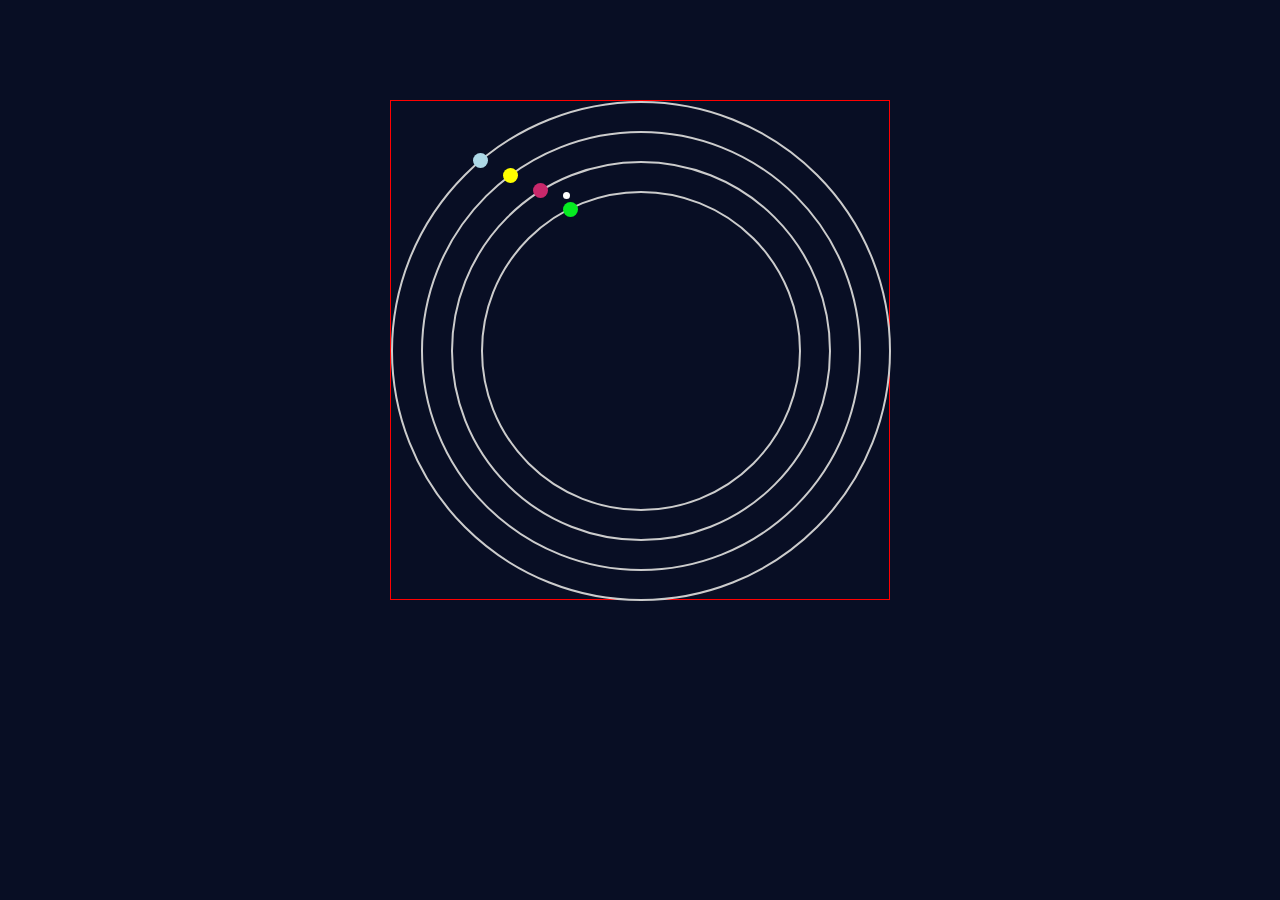
<file: 28-7-25 Animation&rotate/index.html>
<!DOCTYPE html>
<html lang="en">
<head>
    <meta charset="UTF-8">
    <meta name="viewport" content="width=device-width, initial-scale=1.0">
    <title>Animation&rotate</title>
    <link rel="stylesheet" href="style.css">
</head>
<body>
    <div class="main">
        <div class="part_1">
            <div class="part1Dot"></div>
        </div>   
        <div class="part_2">
            <div class="parts2Dot"></div>
        </div>
        <div class="part_3">
            <div class="parts3Dot"></div>
        </div>
        <div class="part_4">
            <div class="parts4Dot">
                <div class="whitedots"></div>
            </div>
        </div>
    </div>
</body>
</html>
</file>
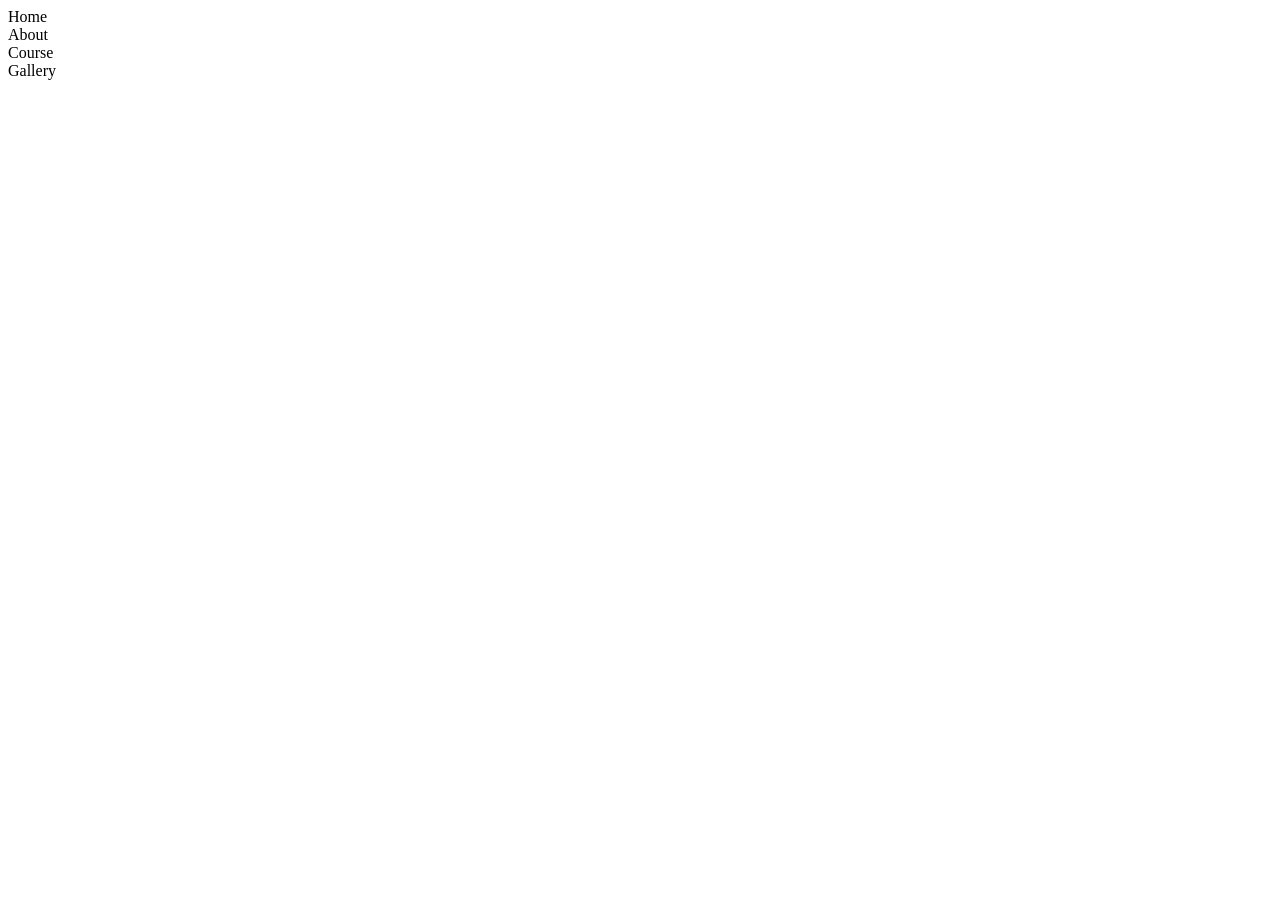
<file: Day4/index.html>
<!DOCTYPE html>
<html lang="en">
<head>
    <meta charset="UTF-8">
    <meta name="viewport" content="width=device-width, initial-scale=1.0">
    <title>Div Example</title>
</head>
<body>
    <div>
        <div>
            <div>Home</div>
            <div>About</div>
        </div>
        <div>
            <div>Course</div>
            <div>Gallery</div>
        </div>
    </div>
</body>
</html>
</file>
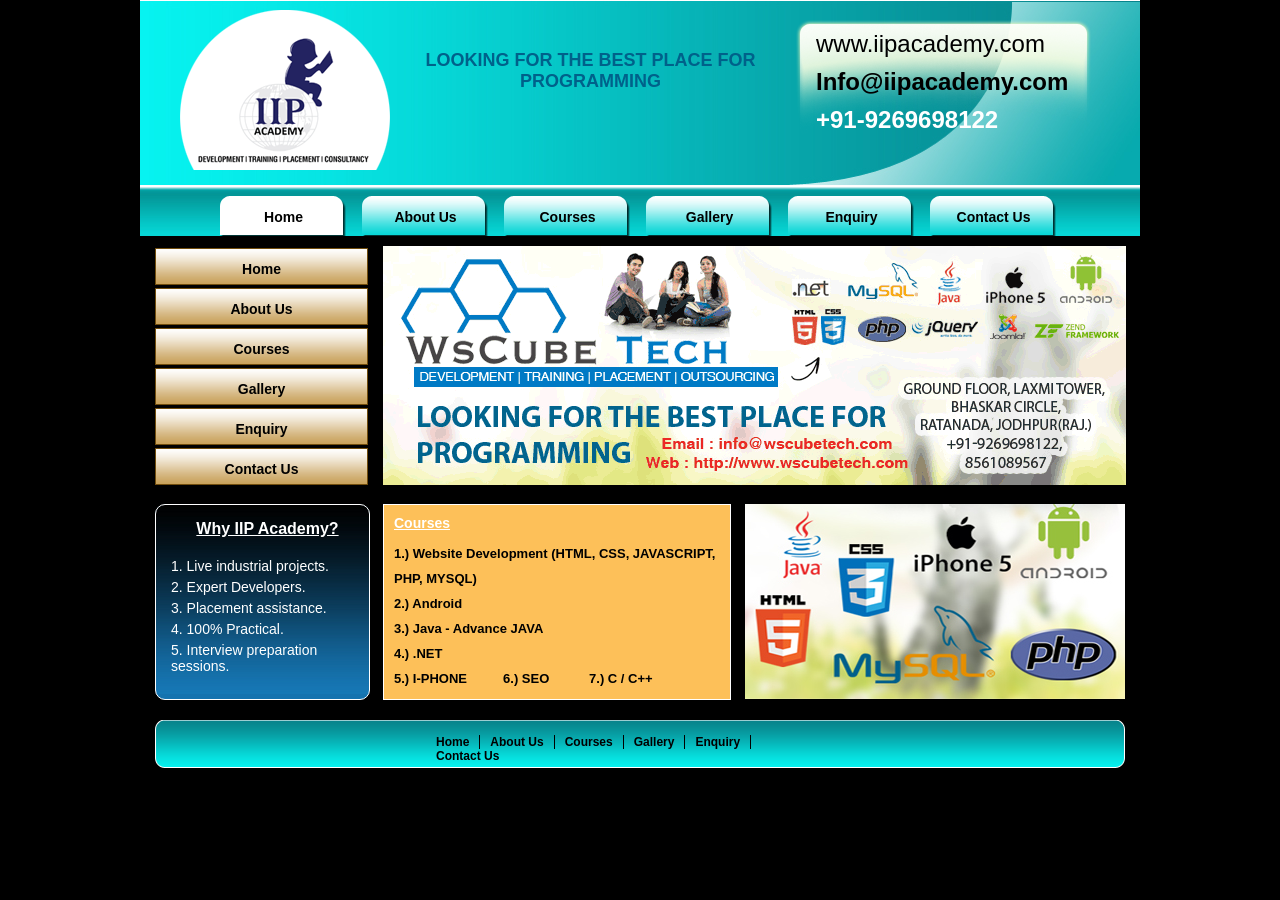
<file: iipacademy_static1st website/index.html>
<!DOCTYPE html PUBLIC "-//W3C//DTD XHTML 1.0 Transitional//EN" "http://www.w3.org/TR/xhtml1/DTD/xhtml1-transitional.dtd">
<html xmlns="http://www.w3.org/1999/xhtml">
<head>
<meta http-equiv="Content-Type" content="text/html; charset=utf-8" />
<title>IIP Academy</title>
<link rel="stylesheet" type="text/css" href="css/style.css" />
</head>

<body style="color:#FFFFFF">
<div class="maindiv">
    <div class="header">
    	<div class="logo"><a href="index.html"><img src="images/logo.png" width="210" height="160" /></a></div>
        <div class="sitename">Looking for the Best Place for Programming</div>
        <div class="headercontact">
        	<div class="websitename"><a href="http://www.iipacademy.com" target="_blank">www.iipacademy.com</a></div>
            <div class="mailid"><a href="http://www.iipacademy.com" target="_blank">Info@iipacademy.com</a></div>
            <div class="poneno">+91-9269698122</div>
        </div>
    </div>
    <div class="menubardiv">
    	<div class="menuitemactive"> <a href="index.html">Home</a></div>
        <div class="menuitem"> <a href="aboutus.html">About Us </a></div>
        <div class="menuitem"> <a href="courses.html">Courses</a></div>
        <div class="menuitem"> <a href="gallery.html">Gallery </a></div>
        <div class="menuitem"> <a href="enquiry.html">Enquiry </a></div>
        <div class="menuitem"> <a href="contactus.html">Contact Us </a></div>
    </div>
    <div class="maincontent">
    	<div class="leftdiv">
        	<div class="leftmenuitem"><a href="index.html">Home</a></div>
            <div class="leftmenuitem"><a href="aboutus.html">About Us</a></div>
            <div class="leftmenuitem"><a href="courses.html">Courses</a></div>
            <div class="leftmenuitem"><a href="gallery.html">Gallery</a></div>
            <div class="leftmenuitem"><a href="enquiry.html">Enquiry</a></div>
            <div class="leftmenuitem"><a href="contactus.html">Contact Us </a></div>
        </div>
        <div class="rightdiv" style="float:left; margin-left:15px">
			<a href="http://wscubetech.com" target="_blank">
				<img src="images/banner.gif" width="743" height="239" />
			</a>
		</div>
    </div>
    <div style="clear:both">&nbsp;</div>
    <div class="maincontent1">
    	<div class="whydiv">
        	<div class="whydivconent">
            	<div class="whyheading">Why IIP Academy?</div>
                <div class="whycontent">1. Live industrial projects.</div>
                <div class="whycontent">2. Expert Developers.</div>
                <div class="whycontent">3. Placement assistance.</div>
                <div class="whycontent">4. 100% Practical.</div>
                <div class="whycontent">5. Interview preparation sessions.</div>
            </div>
        </div>
        <div class="coursesmaindiv">
        	<div class="coursesheading">Courses</div>
            <div class="coursescontent">
            1.) Website Development (HTML, CSS, JAVASCRIPT, PHP, MYSQL)<br />
            2.) Android<br />
            3.) Java - Advance JAVA<br />
            4.) .NET<br />
            5.) I-PHONE &nbsp;&nbsp;&nbsp;&nbsp;&nbsp;&nbsp;&nbsp;&nbsp; 
            6.) SEO &nbsp;&nbsp;&nbsp;&nbsp; &nbsp;&nbsp;&nbsp;&nbsp; 
            7.) C / C++
            </div>
        </div>
        <div class="services">
			<a href="http://wscubetech.com" target="_blank">
			<img src="images/services.jpg" width="380" height="195" />
			</a>
		</div>
    </div>
	<div style="clear:both; height:20px"></div>
	<div class="footer_left"></div>
    <div class="footer_middle">
    	<div class="footerinner">
        	<div class="footermenu"><a href="index.html">Home</a></div>
            <div class="footermenu"><a href="aboutus.html">About Us</a></div>
            <div class="footermenu"><a href="courses.html">Courses</a></div>
            <div class="footermenu"><a href="gallery.html">Gallery</a></div>
            <div class="footermenu"><a href="enquiry.html">Enquiry</a></div>
            <div class="footermenu" style="border:none;"><a href="contactus.html">Contact Us</a></div>
        </div>
    </div>
	<div class="footer_right"></div>
    <div style="clear:both;">&nbsp;</div>
</div>
</body>
</html>
</file>
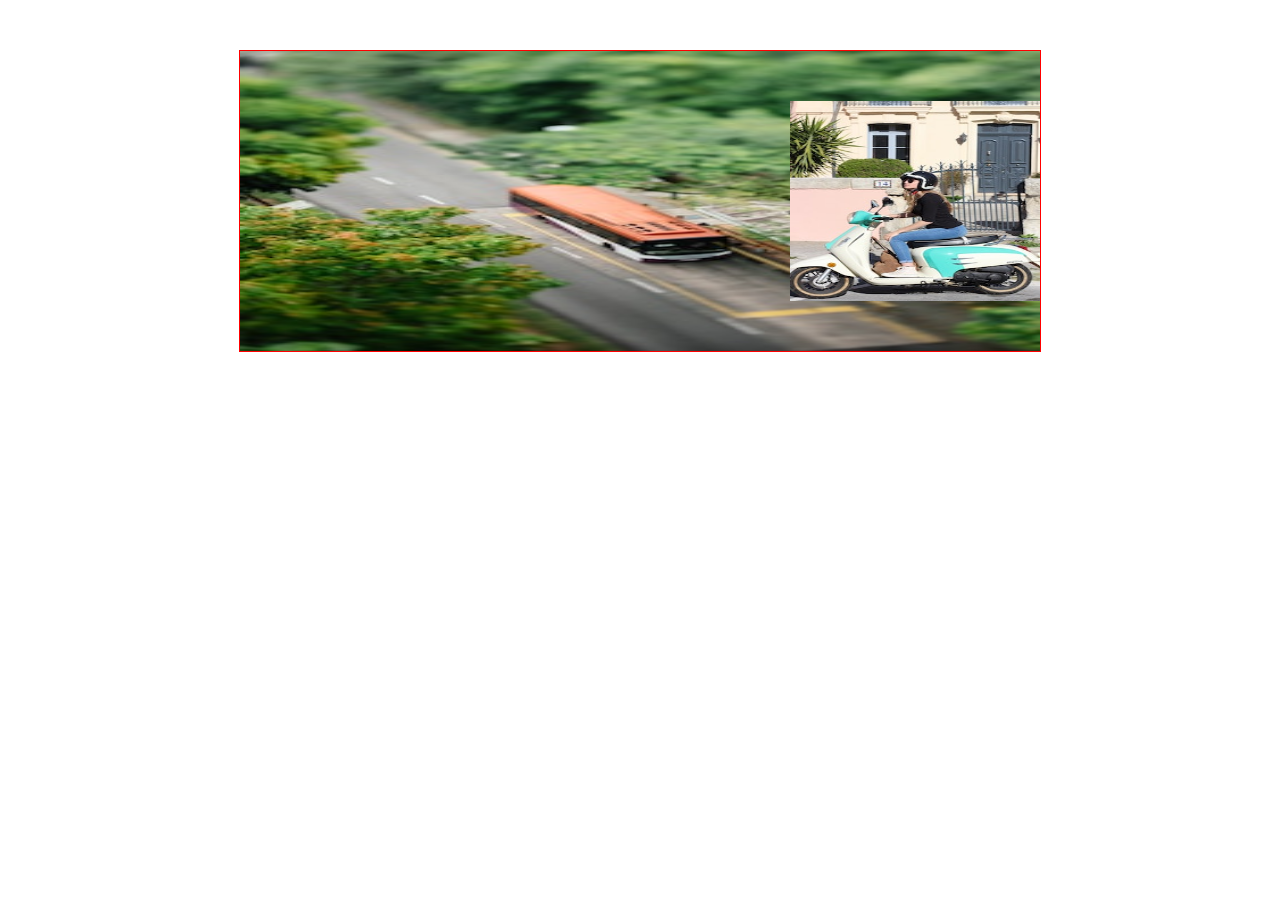
<file: Css/background_multiple_images/index.htm>
<!DOCTYPE html>
<html lang="en">
<head>
    <meta charset="UTF-8">
    <meta name="viewport" content="width=device-width, initial-scale=1.0">
    <title>Background</title>
    <style>
        *{
            padding: 0;
            margin: 0;
        }
        .main{
            width: 800px;
            height: 300px;
            border: 0.1px solid red;
            margin: 50px auto;
            background-image: url('image/gallery-tn-01.jpg'),url('image/gallery-tn-02.jpg');
            background-repeat: no-repeat,no-repeat;
            background-size: 250px 200px,800px 300px;
            background-position: center right,top left;
        }
    </style>
</head>
<body>
    <div class="main">

    </div>
</body>
</html>
</file>
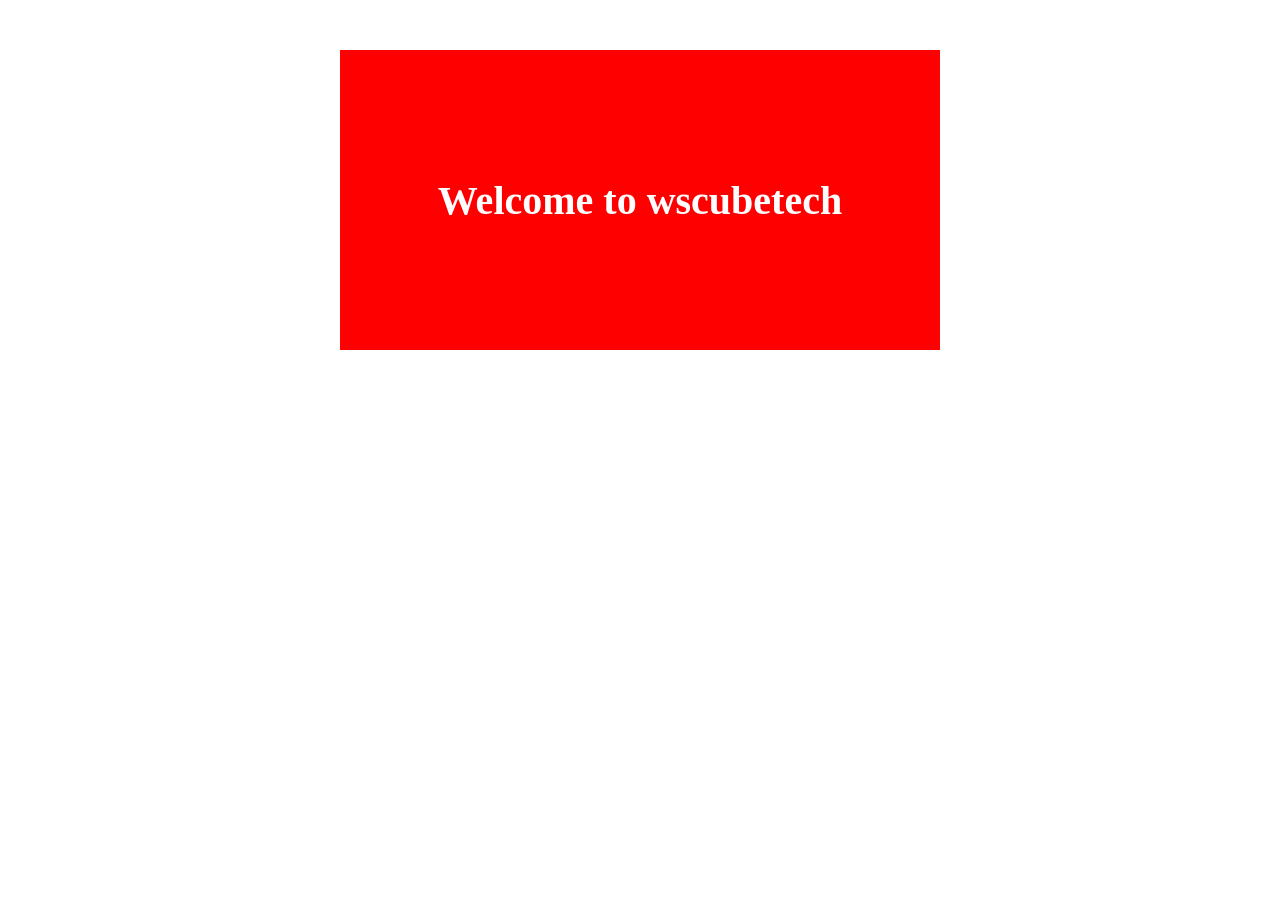
<file: Css/css3 intro, compa and features/index.html>
<!DOCTYPE html>
<html lang="en">
<head>
    <meta charset="UTF-8">
    <meta name="viewport" content="width=device-width, initial-scale=1.0">
    <title>Document</title>
    <style>
        *{
            margin: 0;
            padding: 0;
        }
        .main{
            width: 600px;
            height: 300px;
            margin: 50px auto;
            background-color: red;
            transition-duration: 2s;
            display: flex;
            align-items: center;
            font-size: 40px;
            color: white;
            font-weight: bold;
            justify-content: center;
            opacity: 1;
            -webkit-transition-duration: 5s;
            -moz-transition-duration: 5s;
        }
        .main:hover{
            background-color: aqua;
            font-size: 50px;
            /* display: none; */
            /* visibility: hidden; */
            opacity: 0;
        }
    </style>
</head>
<body>
    <div class="main">
        Welcome to wscubetech
    </div>
</body>
</html>
</file>
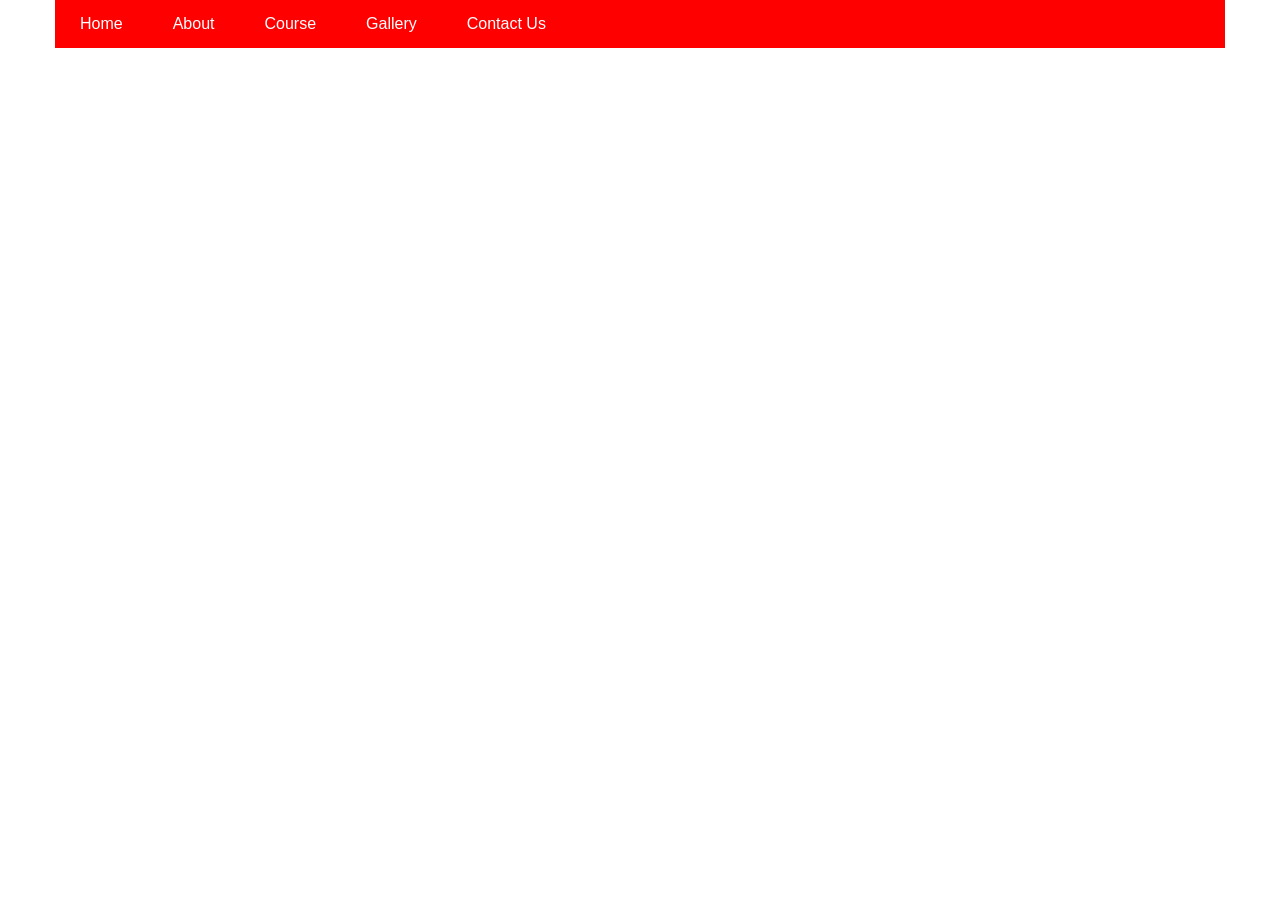
<file: Css/Dropdown_Menu/index.html>
<!DOCTYPE html>
<html lang="en">
<head>
    <meta charset="UTF-8">
    <meta name="viewport" content="width=device-width, initial-scale=1.0">
    <title>DropDown_menu</title>
    <style>
        *{
            margin: 0;
            padding: 0;
            font-family: sans-serif;
            list-style: none;
            text-decoration: none;
        }
        .menu{
            width: 1170px;
            margin: auto;
        }
        .menu>ul{
            display: flex;
            background-color: red;
        }
        .menu>ul>li{
            padding: 15px 25px;
            color: white;
            position: relative;
            cursor: pointer;
        }
        .submenu{
            position: absolute;
            background-color: rgb(50, 205, 140);
            width: 200px;
            top: 100%;
            left: 0px;
            opacity: 0;
            transition: 0.5s;
            visibility: hidden;
            transform: translateY(50px);
        }
        .submenu>li{
            padding: 10px;

        }
        .submenu>li:hover{
            background-color: rgb(111, 113, 108);
        }
         .menu>ul>li:hover .submenu {
            opacity: 1;
            visibility: visible;
            transform: translateY(0px);
         }
    </style>
</head>
<body>
    <div class="menu">
        <ul>
            <li>Home</li>
            <li>About</li>
            <li>
                Course
                <ul class="submenu">
                    <li>Mern</li>
                    <li>Js</li>
                    <li>Html</li>
                    <li>Python</li>
                </ul>
            </li>
            <li>Gallery</li>
            <li>Contact Us</li>
        </ul>
    </div>
</body>
</html>
</file>
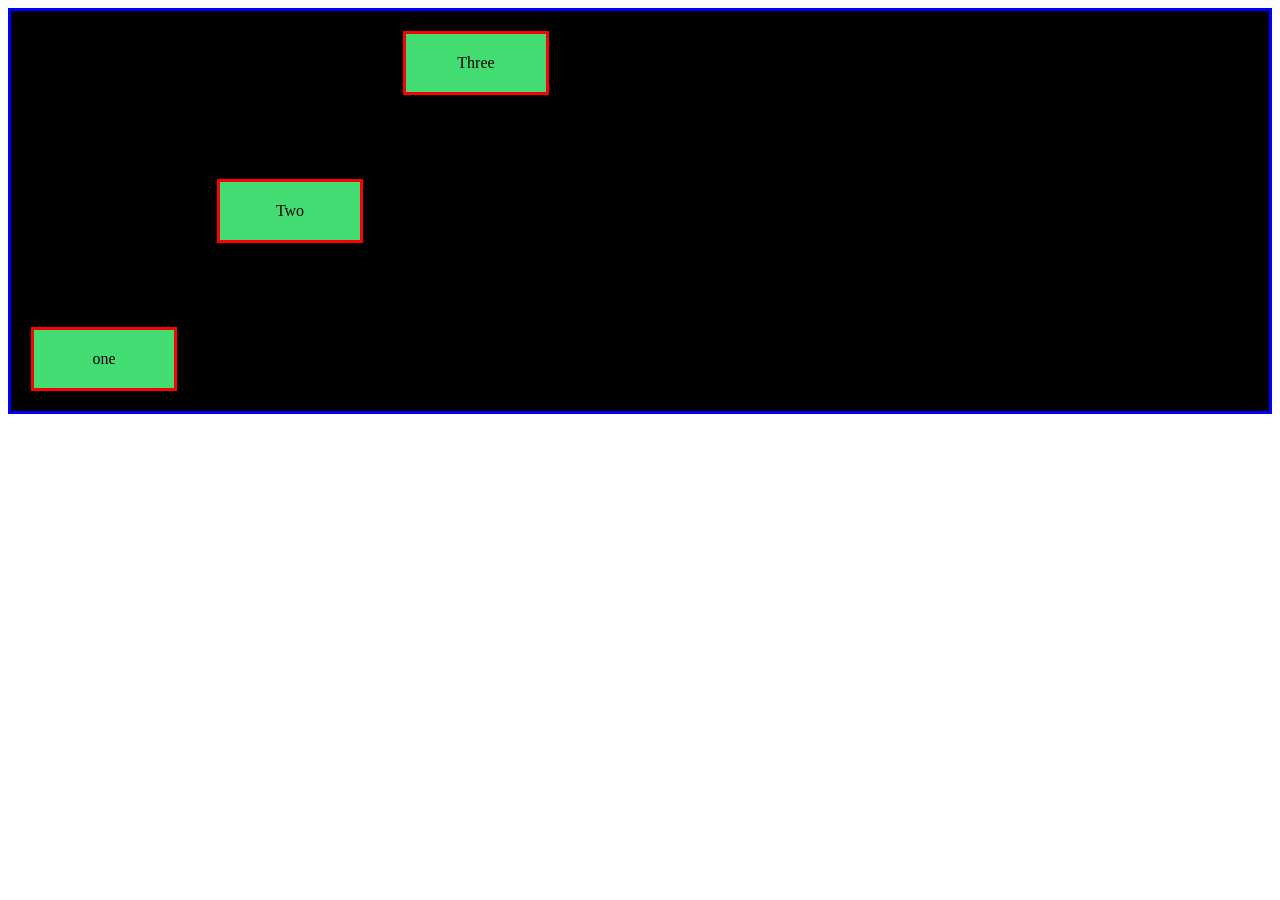
<file: Css/flexbox/index.html>
<!DOCTYPE html>
<html lang="en">
<head>
    <meta charset="UTF-8">
    <meta name="viewport" content="width=device-width, initial-scale=1.0">
    <title>Document</title>
    <link rel="stylesheet" href="style.css">
</head>
<body>
    <div class="flex-container">
        <div class="flex-child" id="one">one</div>
        <div class="flex-child" id="two">Two</div>
        <div class="flex-child" id="three">Three</div>
        <!-- <div class="flex-child">Four</div>
        <div class="flex-child">Five</div>
        <div class="flex-child">Six</div> -->
        <!-- <div class="flex-child">Seven</div>
        <div class="flex-child">Eight</div> -->
    </div>
</body>
</html>
</file>
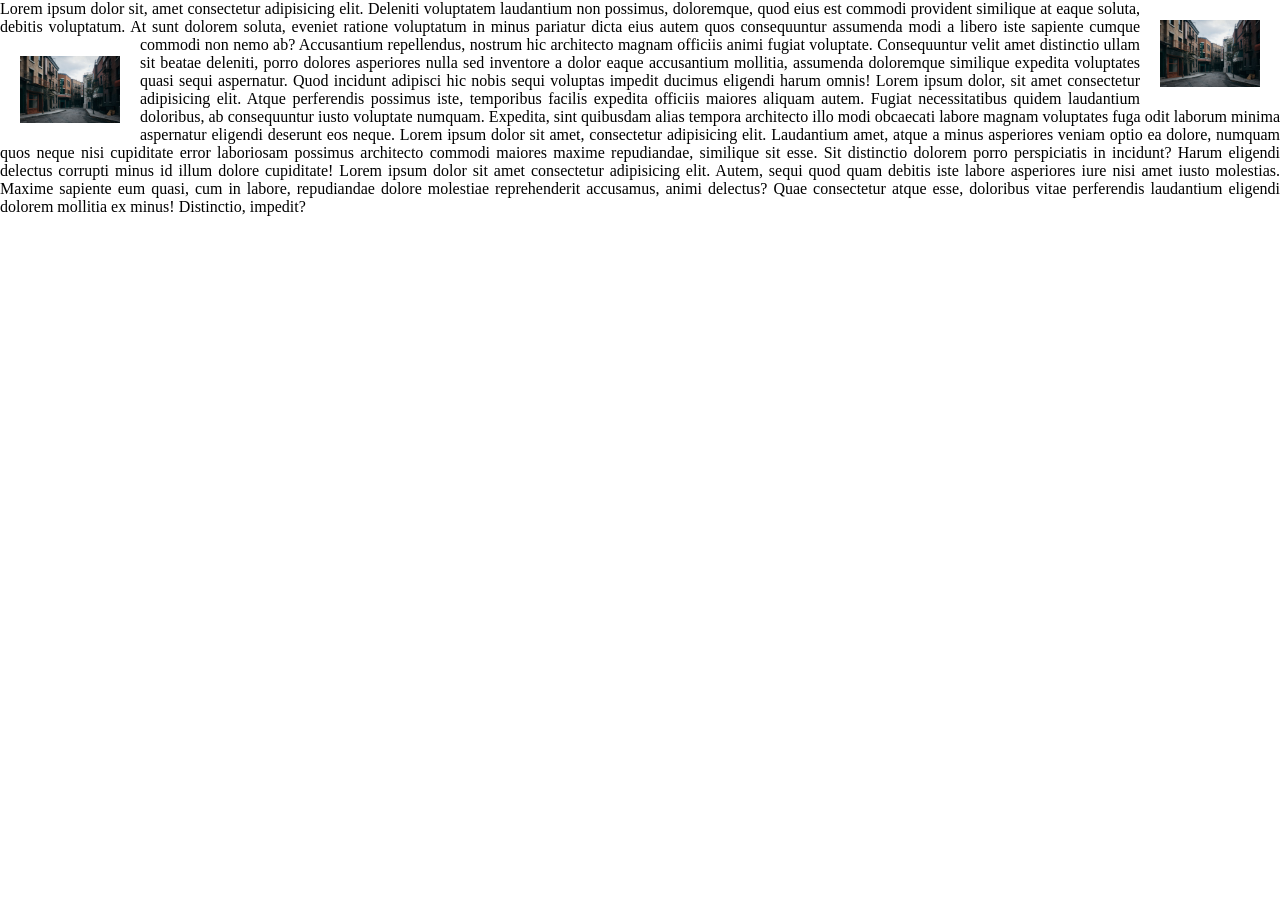
<file: Css/float&clear/index.html>
<!DOCTYPE html>
<html lang="en">
<head>
    <meta charset="UTF-8">
    <meta name="viewport" content="width=device-width, initial-scale=1.0">
    <title>Float & Clear</title>
    <style>
        *{
            margin: 0;
            padding: 0;
        }
        img{
            width: 100px;
            height: auto;
            padding: 20px;
        }
        #img1{
            float: right;
        }
        #img2{
            float: left;
        
        }
        p{
            text-align: justify;
        }
    </style>
</head>
<body>
    <p><img src="image/the-town-01.jpg" alt="" id="img1">Lorem ipsum dolor sit, amet consectetur adipisicing elit. Deleniti voluptatem laudantium non possimus, doloremque, quod eius est commodi provident similique at eaque soluta, debitis voluptatum. At sunt dolorem soluta, eveniet ratione voluptatum in minus pariatur dicta eius autem quos consequuntur assumenda modi a libero iste sapiente cumque commodi non nemo ab? Accusantium repellendus, nostrum hic architecto magnam officiis animi fugiat voluptate. Consequuntur velit<img src="image/the-town-01.jpg" alt="" id="img2"> amet distinctio ullam sit beatae deleniti, porro dolores asperiores nulla sed inventore a dolor eaque accusantium mollitia, assumenda doloremque similique expedita voluptates quasi sequi aspernatur. Quod incidunt adipisci hic nobis sequi voluptas impedit ducimus eligendi harum omnis! Lorem ipsum dolor, sit amet consectetur adipisicing elit. Atque perferendis possimus iste, temporibus facilis expedita officiis maiores aliquam autem. Fugiat necessitatibus quidem laudantium doloribus, ab consequuntur iusto voluptate numquam. Expedita, sint quibusdam alias tempora architecto illo modi obcaecati labore magnam voluptates fuga odit laborum minima aspernatur eligendi deserunt eos neque. Lorem ipsum dolor sit amet, consectetur adipisicing elit. Laudantium amet, atque a minus asperiores veniam optio ea dolore, numquam quos neque nisi cupiditate error laboriosam possimus architecto commodi maiores maxime repudiandae, similique sit esse. Sit distinctio dolorem porro perspiciatis in incidunt? Harum eligendi delectus corrupti minus id illum dolore cupiditate! Lorem ipsum dolor sit amet consectetur adipisicing elit. Autem, sequi quod quam debitis iste labore asperiores iure nisi amet iusto molestias. Maxime sapiente eum quasi, cum in labore, repudiandae dolore molestiae reprehenderit accusamus, animi delectus? Quae consectetur atque esse, doloribus vitae perferendis laudantium eligendi dolorem mollitia ex minus! Distinctio, impedit?</p>
</body>
</html>
</file>
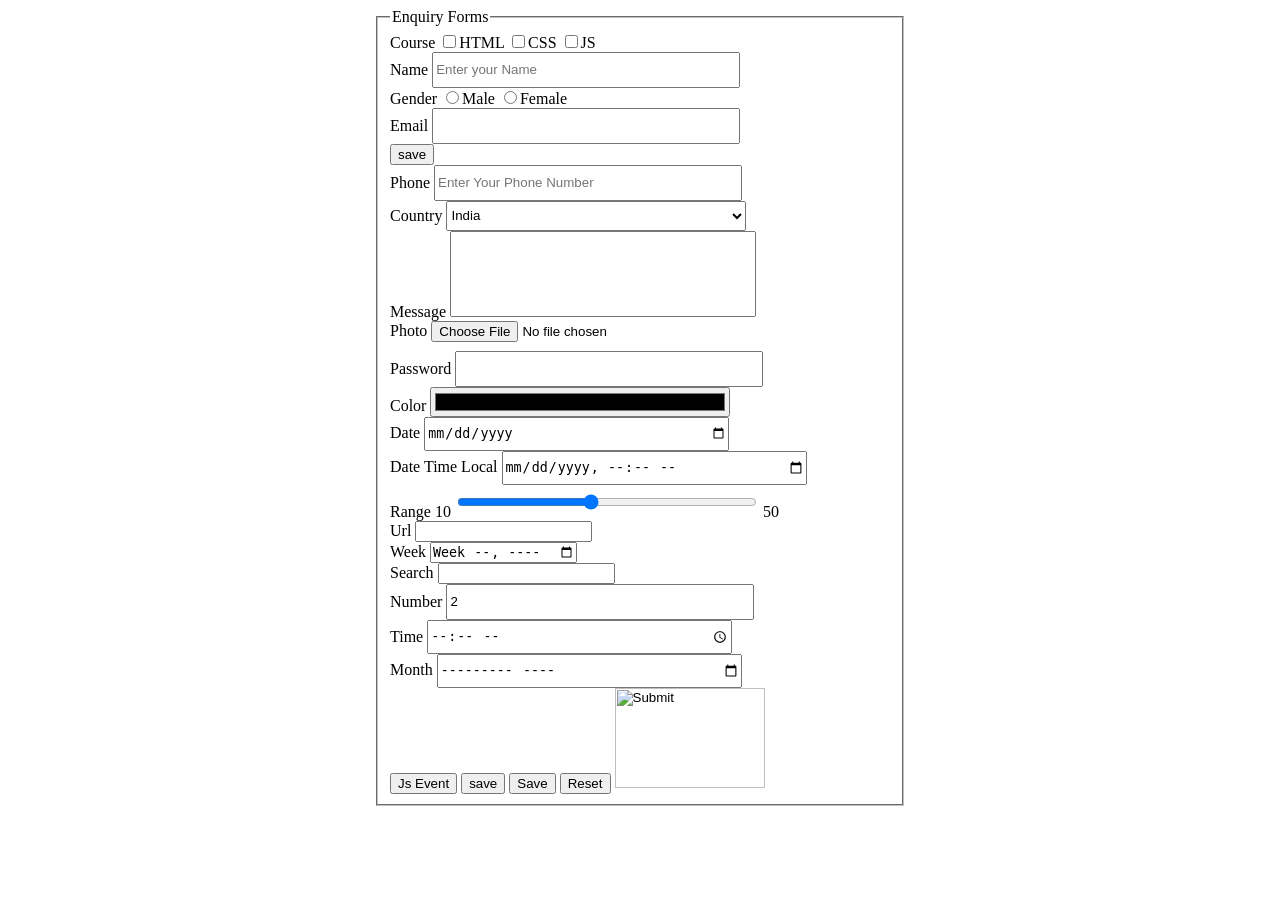
<file: Css/forms/index.html>
<!DOCTYPE html>
<html lang="en">
<head>
    <meta charset="UTF-8">
    <meta name="viewport" content="width=device-width, initial-scale=1.0">
    <title>Document</title>
    <link rel="stylesheet" href="./style.css">
</head>
<body>
    <form>
        <fieldset class="mainouter">
        <legend>Enquiry Forms</legend>
        <input type="hidden" value="wsform" name="formtype">
        <div>
            <label for="">Course</label>
            <input type="checkbox" value="html">HTML
            <input type="checkbox" value="css">CSS
            <input type="checkbox" value="js">JS


        </div>
        <div>
            <label for="">Name</label>
            <input type="text" required name="" placeholder="Enter your Name" class="inputtag" pattern="[a-zA-Z ]{2,30}">
        </div>
        <div>
            <label for="">Gender</label>
            <input type="radio" name="gender" value="male">Male
            <input type="radio" name="gender" value="male">Female
        </div>
         <div>
            <label for="">Email</label>
            <input type="Email" name="" class="inputtag">
        </div>
        <div>
            <input type="submit" value="save">
        </div>
         <div>
            <label for="">Phone</label>
            <input type="tel" pattern="[0-9]{10}" name="" placeholder="Enter Your Phone Number" class="inputtag">
        </div>
          <div>
            <label>Country</label>
            <!-- <select class="inputtag">
                <option>Select States</option>
                <optgroup label="India">
                    <option>Up</option>
                    <option>Bihar</option>
                    <option>Jharkhand</option>
                </optgroup>
                <option>Usa</option>
                <option>Pakistan</option>
                <option>China</option>
                <option>Canada</option>
                <option>SriLanka</option>
                <option>Japan</option>
            </select> -->

            <select class="inputtag">
                <option>India</option>
                <option>America</option>
                <option>China</option>
            </select>
        </div>
        <div>
            <label>Message</label>
            <textarea class="textarea"></textarea>
        </div>
        <div>
            <label for="">Photo</label>
            <input type="file" class="inputtag">
        </div>
        <div>
            <label for="">Password</label>
            <input type="password" class="inputtag">
        </div>
        <div>
            <label for="">Color</label>
            <input type="color" class="inputtag">
        </div>
        <div>
            <label for="">Date</label>
            <input type="Date" class="inputtag">
        </div>
        <div>
            <label for="">Date Time Local</label>
            <input type="datetime-local" class="inputtag">
        </div>
        <div>
            <label for="">Range</label>
            10
            <input type="range" class="inputtag" min="10" max="100" value="50">
            50
        </div>
         <div>
            <label for="">Url</label>
            <input type="url">
        </div>
         <div>
            <label for="">Week</label>
            <input type="week">
        </div>
        <div>
            <label for="">Search</label>
            <input type="search">
        </div>
          <div>
            <label for="">Number</label>
            <input type="number"min='1' max='4' class="inputtag" value="2">
        </div>
        <div>
            <label for=""> Time</label>
            <input type="Time" class="inputtag">
        </div>
        <div>
            <label for="">Month</label>
            <input type="Month" class="inputtag">
        </div>
        <div>
            <input type="button" value="Js Event">
            <input type="submit" value="save">
            <button type="save">Save</button>
            <button type="Reset">Reset</button>
            <input type="image" src="https://www.wscubetech.com/_next/image?url=https%3A%2F%2Fdeen3evddmddt.cloudfront.net%2Fimages%2Fcenters%2Fcampus-gallary-img-18.webp&w=256&q=75" width="150" height="100">
        </div>
      
        </fieldset>
    </form>
</body>
</html>
</file>
<file: 28-7-25 Animation&rotate/style.css>
*{
    box-sizing: border-box;
}
body{
    background-color: #080E24
}
@keyframes rotatediv{
    from{
        transform: rotate(0deg);
    }
    to{
        transform: rotate(360deg);
    }
}
.main{
    width: 500px;
    height: 500px;
    margin: 100px auto;
    position: relative;
    border: 1px solid red;
}
.part_1{
    width: 500px;
    height: 500px;
    border-radius: 50%;
    border: 2px solid #ccc;
    position: relative;
    animation:rotatediv 20s 0s infinite linear
    
}
.part1Dot{
    width: 15px;
    height: 15px;
    background: lightblue;
    border-radius: 50%;
    position: absolute;
    top: 50px;
    left: 80px;
}
.part_2{
    width: 440px;
    height: 440px;
    border-radius: 50%;
    border: 2px solid #ccc;
    position: absolute;
    left: 30px;
    top: 30px;
    animation:rotatediv 16s  infinite linear
}
.parts2Dot{
    width: 15px;
    height: 15px;
    background: yellow;
    border-radius: 50%;
    position: absolute;
    top: 35px;
    left: 80px;
}

.part_3{
    width: 380px;
    height: 380px;
    border-radius: 50%;
    border: 2px solid #ccc;
    position: absolute;
    left: 60px;
    top: 60px;
    animation:rotatediv 10s  infinite linear
}
.parts3Dot{
    width: 15px;
    height: 15px;
    background: rgb(201, 40, 107);
    border-radius: 50%;
    position: absolute;
    top: 20px;
    left: 80px;
}

.part_4{
    width: 320px;
    height: 320px;
    border-radius: 50%;
    border: 2px solid #ccc;
    position: absolute;
    left: 90px;
    top: 90px;
    animation:rotatediv 8s  infinite linear
}
.parts4Dot{
    width: 15px;
    height: 15px;
    background: rgb(6, 235, 33);
    border-radius: 50%;
    position: absolute;
    top: 9px;
    left: 80px;
    animation:rotatediv 3s  infinite linear
}
.whitedots{
    width: 7px;
    height: 7px;
    background: white;
    border-radius: 50%;
    position: absolute;
    top: -10px;
}
</file>
<file: iipacademy_static1st website/css/style.css>
body
{
	margin:0px;
	padding:0px;
	background:#000;
}
img
{
border:none;
}
.maindiv
{
	width:1000px;
	margin:0px auto;
}
.header
{
	background:url(../images/headerbg.jpg) no-repeat;
	width:1000px;
	height:176px;
	padding-top:10px;
}
.logo
{
	float:left;
	width:210px;
	margin-left:40px;
	margin-right:30px;
}
.sitename
{
	font-family:Arial, Helvetica, sans-serif;
	color:#00618a;
	font-size:18px;
	text-transform:uppercase;
	font-weight:bold;
	width:341px;
	float:left;
	text-align:center;
	margin-top:40px;
	margin-right:35px;
}
.headercontact
{
	background:url(../images/topcontactbg.png) no-repeat;
	width:296px;
	float:left;
	margin-top:10px;
	padding-top:10px;
}
.websitename
{
	font-family:Arial, Helvetica, sans-serif;
	font-size:24px;
	margin-left:20px;
	color:#000;
	margin-bottom:10px;
}
.websitename a {
	color:#000;
	text-decoration:none;
}
.mailid
{
	font-family:Arial, Helvetica, sans-serif;
	font-size:24px;
	font-weight:bold;
	margin-left:20px;
	color:#000;
	margin-bottom:10px;
}
.mailid a{
	color:#000;
	text-decoration:none;
}
.poneno
{
	color:#FFF;
	font-family:Arial, Helvetica, sans-serif;
	font-size:24px;
	font-weight:bold;
	margin-left:20px;
	margin-bottom:10px;
}
.menubardiv
{
	background:url(../images/menubg.jpg) repeat-x;
	height:40px;
	padding-top:10px;
	padding-left:80px;
	margin-bottom:10px;
}
.menuitem
{
	background:url(../images/menubackground.png) no-repeat;
	width:127px;
	height:44px;
	text-align:center;
	margin-right:15px;
	float:left;
	font-family:Arial, Helvetica, sans-serif;
	font-size:14px;
	font-weight:bold;
}
.menuitem a
{
	text-decoration:none;
	color:#000;
	width:127px;
	height:31px;
	float:left;
	padding:13px 0px 0px 0px;
}
.menuitem:hover
{
	background:url(../images/menuactive.png) no-repeat;
	text-decoration:none;
	color:#000;
}
.menuitemactive
{
	background:url(../images/menuactive.png) no-repeat;
	width:127px;
	height:44px;
	text-align:center;
	margin-right:15px;
	float:left;
	font-family:Arial, Helvetica, sans-serif;
	font-size:14px;
	font-weight:bold;
	text-decoration:none;
	color:#000;
}
.menuitemactive a
{
	text-decoration:none;
	color:#000;
	float:left;
	padding:13px 0px 0px 0px;
	width:127px;
	height:31px;

}
.maincontent
{
	width:970px;
	margin:0px auto;
	border:0px #FF00FF solid;
}
.maincontent1
{
	width:970px;
	margin:0px auto;
	border:0px #FF00FF solid
}

.leftdiv
{
	float:left;
	width:213px;
}
.rightdiv
{
	float:right;
	width:705px;
}
.leftmenuitem
{
	background:url(../images/leftmenubg.png) no-repeat;
	width:213px;
	height:25px;
	text-align:center;
	font-family:Arial, Helvetica, sans-serif;
	font-size:14px;
	font-weight:bold;
	text-decoration:none;
	color:#000;
	padding-top:15px;
}
.leftmenuitem a
{
	text-decoration:none;
	color:#000;
}
.whydiv
{
	background:#1573af url(../images/whybg.jpg) repeat-x;
	height:189px;
	width:213px;
	border:#FFF 1px solid;
	margin-left:0px;
	margin-right:13px;
	border-radius:10px;
	padding-bottom:5px;
	float:left;
}
.whydivconent
{
	margin-top:15px;
	margin-left:10px;
	text-align:center;
}
.whyheading
{
	font-size:16px;
	font-weight:bold;
	text-decoration:underline;
	font-family:Arial, Helvetica, sans-serif;
	color:#FFF;
	margin-bottom:20px;
}
.whycontent
{
	font-size:14px;
	font-family:Arial, Helvetica, sans-serif;
	color:#FFF;
	text-align:left;
	margin-bottom:5px;
	margin-left:5px;
}
.coursesmaindiv
{
	background:#fdc059;
	border:#FFF 1px solid;
	width:326px;
	height:184px;
	margin-right:14px;
	padding-left:10px;
	padding-right:10px;
	padding-top:10px;
	float:left;
}
.coursesheading
{
	font-family:Arial, Helvetica, sans-serif;
	font-size:14px;
	text-decoration:underline;
	font-weight:bold;
	margin-bottom:10px;
}
.coursescontent
{
	font-family:Arial, Helvetica, sans-serif;
	font-size:13px;
	line-height:25px;
	font-weight:bold;
	color:#000;
}
.footer_left
{
	background:url(../images/footer_left.png) no-repeat;
	height:33px;
	width:13px;
	float:left;
	margin-left:15px;
	padding-top:15px;
}
.footer_middle
{
	background:url(../images/footer_middle.png) repeat-x;
	height:33px;
	width:943px;
	float:left;
	padding-top:15px;
}
.footer_right
{
	background:url(../images/footer_right.png) no-repeat;
	height:33px;
	width:14px;
	float:left;
	padding-top:15px;
}
.footerinner
{
	width:407px;
	margin:0px auto;
}
.footermenu
{
	font-size:12px;
	font-family:Arial, Helvetica, sans-serif;
	color:#000;
	font-weight:bold;
	float:left;
	margin-right:10px;
	border-right:1px solid #000;
	padding-right:10px;
}
.footermenu a
{
	color:#000;
	text-decoration:none;
}
.mainwebsitecontent
{
	background:#FFF;
	float:left;
	width:100%;
	color:#5b5b5b;
	font-family:Arial, Helvetica, sans-serif;
	text-align:justify;
	line-height:20px;
	margin-bottom:15px;
}
.mainwebsitecontent a {
	color:#5b5b5b;
	text-decoration:none;
}
.galleryimgdiv
{
	width:200px;
	margin-right:35px;
	margin-bottom:20px;
	float:left;
}
.formrow
{
	margin-bottom:20px;
}
.formlable
{
	float:left;
	width:100px;
	font-family:Arial, Helvetica, sans-serif;
	font-size:12px;
}
.inputbox
{
	width:200px;
	border:#5b5b5b 1px solid;
	height:20px;
	color:#5b5b5b;
}
.inputform
{
	font-size:12px;
}
.textarea
{
	width:200px;
	border:#5b5b5b 1px solid;
	height:100px;
	color:#5b5b5b;
	resize:none;
}
.button
{
	background:#09F;
	border:none;
	color:#FFF;
	padding:10px 20px;
	font-family:Arial, Helvetica, sans-serif;
	font-size:14px;
	font-weight:bold;
	border-radius:10px;
	margin:0px auto;
	cursor:pointer;
}
</file>
<file: Css/flexbox/style.css>
.flex-container{
    background: black;
    border: 3px solid blue;
    display: flex;
    /* flex-direction: column; */
    /* flex-wrap:wrap ; */
    /* justify-content: center;
    height: 70vh;
    align-items: center; */
    /* align-items: stretch;
    align-content: flex-end; */
    height: 400px;
    
}

.flex-child{
    background: rgb(67, 220, 115);
    border: 3px solid red;
    margin: 20px;
    padding: 20px;
    width: 100px;
    text-align: center;
}
#one{
    /* flex-grow:1 ; */
    /* flex-shrink: 3; */
    /* flex-basis: 30%; */
    align-self: flex-end;
}
#two{
    /* order: 1; */
    /* flex-grow:3 ; */
      /* flex-shrink: 2; */
      align-self: center;
}
#three{
    /* order: 3; */
    /* flex-grow:1 ; */
    align-self: flex-start;
}
</file>
<file: Css/forms/style.css>
.inputtag{
    width: 300px;
    height: 30px;

}
.textarea{
    width: 300px;
    height: 80px;
    resize: none;
}
.mainouter{
    width: 500px;
    margin: auto;
}
</file>
